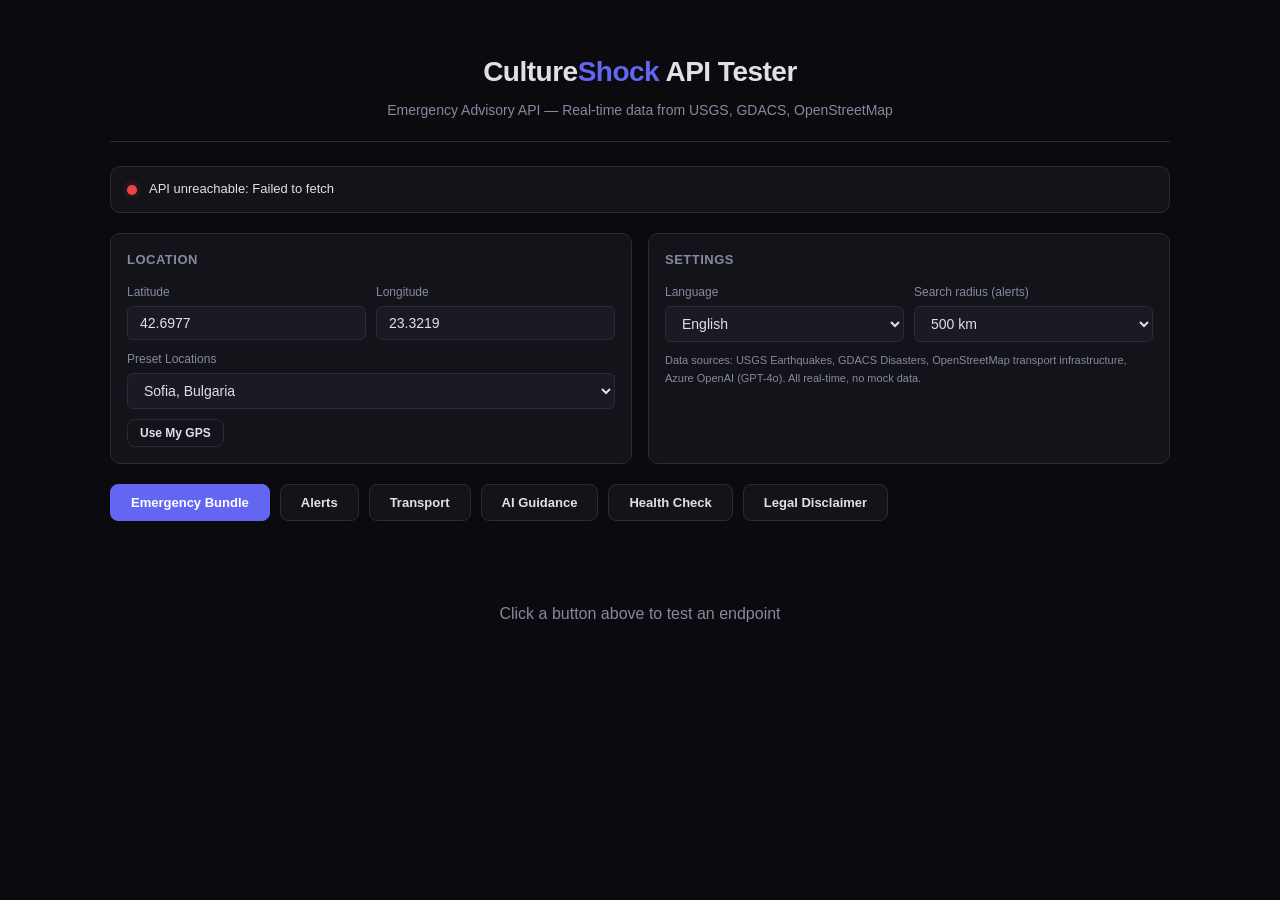
<file: src/frontend/test.html>
<!DOCTYPE html>
<html lang="en">
<head>
<meta charset="UTF-8">
<meta name="viewport" content="width=device-width, initial-scale=1.0">
<title>CultureShock API Tester</title>
<style>
  :root {
    --bg: #0a0a0f;
    --surface: #13131a;
    --surface2: #1a1a25;
    --border: #2a2a3a;
    --text: #e0e0e8;
    --muted: #8888a0;
    --accent: #6366f1;
    --accent-hover: #818cf8;
    --danger: #ef4444;
    --warning: #f59e0b;
    --success: #22c55e;
    --info: #3b82f6;
  }
  * { margin: 0; padding: 0; box-sizing: border-box; }
  body {
    font-family: 'Inter', -apple-system, BlinkMacSystemFont, 'Segoe UI', sans-serif;
    background: var(--bg);
    color: var(--text);
    min-height: 100vh;
    line-height: 1.6;
  }
  .container { max-width: 1100px; margin: 0 auto; padding: 20px; }
  
  header {
    text-align: center;
    padding: 30px 0 20px;
    border-bottom: 1px solid var(--border);
    margin-bottom: 24px;
  }
  header h1 { font-size: 28px; font-weight: 700; letter-spacing: -0.5px; }
  header h1 span { color: var(--accent); }
  header p { color: var(--muted); font-size: 14px; margin-top: 4px; }
  
  .status-bar {
    display: flex;
    align-items: center;
    gap: 12px;
    padding: 12px 16px;
    background: var(--surface);
    border: 1px solid var(--border);
    border-radius: 10px;
    margin-bottom: 20px;
    font-size: 13px;
  }
  .status-dot {
    width: 10px; height: 10px; border-radius: 50%;
    background: var(--muted);
    flex-shrink: 0;
  }
  .status-dot.ok { background: var(--success); box-shadow: 0 0 8px #22c55e66; }
  .status-dot.err { background: var(--danger); box-shadow: 0 0 8px #ef444466; }
  .status-text { flex: 1; }
  .status-label { color: var(--muted); }
  
  .controls {
    display: grid;
    grid-template-columns: 1fr 1fr;
    gap: 16px;
    margin-bottom: 20px;
  }
  .control-group {
    background: var(--surface);
    border: 1px solid var(--border);
    border-radius: 10px;
    padding: 16px;
  }
  .control-group h3 {
    font-size: 13px;
    font-weight: 600;
    color: var(--muted);
    text-transform: uppercase;
    letter-spacing: 0.5px;
    margin-bottom: 12px;
  }
  .control-row {
    display: flex;
    gap: 10px;
    margin-bottom: 10px;
  }
  .control-row:last-child { margin-bottom: 0; }
  
  label { display: block; font-size: 12px; color: var(--muted); margin-bottom: 4px; }
  input, textarea, select {
    width: 100%;
    padding: 8px 12px;
    background: var(--surface2);
    border: 1px solid var(--border);
    border-radius: 6px;
    color: var(--text);
    font-size: 14px;
    font-family: inherit;
    transition: border-color 0.2s;
  }
  input:focus, textarea:focus, select:focus {
    outline: none;
    border-color: var(--accent);
  }
  textarea { resize: vertical; min-height: 60px; }
  
  .field { flex: 1; }
  
  .actions {
    display: flex;
    gap: 10px;
    flex-wrap: wrap;
    margin-bottom: 20px;
  }
  button {
    padding: 10px 20px;
    border: 1px solid var(--border);
    border-radius: 8px;
    background: var(--surface);
    color: var(--text);
    font-size: 13px;
    font-weight: 600;
    cursor: pointer;
    transition: all 0.2s;
    font-family: inherit;
  }
  button:hover { border-color: var(--accent); color: var(--accent); }
  button:active { transform: scale(0.98); }
  button.primary {
    background: var(--accent);
    border-color: var(--accent);
    color: white;
  }
  button.primary:hover { background: var(--accent-hover); }
  button:disabled { opacity: 0.5; cursor: not-allowed; }
  
  .results {
    display: grid;
    gap: 16px;
  }
  .result-card {
    background: var(--surface);
    border: 1px solid var(--border);
    border-radius: 10px;
    overflow: hidden;
  }
  .result-header {
    display: flex;
    justify-content: space-between;
    align-items: center;
    padding: 12px 16px;
    background: var(--surface2);
    border-bottom: 1px solid var(--border);
    font-size: 13px;
    font-weight: 600;
  }
  .result-meta { color: var(--muted); font-weight: 400; font-size: 12px; }
  .result-body { padding: 16px; }
  
  .threat-badge {
    display: inline-block;
    padding: 2px 10px;
    border-radius: 20px;
    font-size: 12px;
    font-weight: 700;
    text-transform: uppercase;
    letter-spacing: 0.5px;
  }
  .threat-critical { background: #ef444433; color: var(--danger); border: 1px solid #ef444466; }
  .threat-high { background: #f59e0b33; color: var(--warning); border: 1px solid #f59e0b66; }
  .threat-medium { background: #3b82f633; color: var(--info); border: 1px solid #3b82f666; }
  .threat-low { background: #22c55e33; color: var(--success); border: 1px solid #22c55e66; }
  .threat-none { background: #88888833; color: var(--muted); border: 1px solid #88888866; }
  
  .advisory-text {
    padding: 12px 16px;
    background: var(--surface2);
    border-radius: 8px;
    border-left: 3px solid var(--accent);
    margin: 10px 0;
    font-size: 14px;
    line-height: 1.7;
  }
  .steps-list {
    list-style: none;
    counter-reset: step;
  }
  .steps-list li {
    counter-increment: step;
    padding: 8px 0 8px 36px;
    position: relative;
    font-size: 14px;
    border-bottom: 1px solid var(--border);
  }
  .steps-list li:last-child { border-bottom: none; }
  .steps-list li::before {
    content: counter(step);
    position: absolute;
    left: 0;
    width: 24px; height: 24px;
    background: var(--accent);
    color: white;
    border-radius: 50%;
    display: flex;
    align-items: center;
    justify-content: center;
    font-size: 12px;
    font-weight: 700;
  }
  
  .disclaimer-box {
    margin-top: 12px;
    padding: 10px 14px;
    background: #f59e0b11;
    border: 1px solid #f59e0b33;
    border-radius: 6px;
    font-size: 11px;
    color: var(--warning);
    line-height: 1.5;
  }
  
  .json-view {
    background: var(--surface2);
    border-radius: 6px;
    padding: 12px;
    overflow-x: auto;
    font-family: 'JetBrains Mono', 'Fira Code', monospace;
    font-size: 12px;
    line-height: 1.5;
    max-height: 400px;
    overflow-y: auto;
    white-space: pre-wrap;
    word-break: break-word;
  }
  
  .transport-grid {
    display: grid;
    grid-template-columns: repeat(auto-fill, minmax(250px, 1fr));
    gap: 10px;
    margin-top: 10px;
  }
  .transport-card {
    padding: 12px;
    background: var(--surface2);
    border-radius: 8px;
    border: 1px solid var(--border);
  }
  .transport-card h4 { font-size: 14px; margin-bottom: 4px; }
  .transport-card .type { font-size: 11px; color: var(--muted); text-transform: uppercase; }
  .transport-card .status-operational { color: var(--success); }
  .transport-card .status-disrupted { color: var(--warning); }
  .transport-card .status-closed { color: var(--danger); }
  
  .confidence-bar {
    height: 6px;
    background: var(--surface2);
    border-radius: 3px;
    margin-top: 8px;
    overflow: hidden;
  }
  .confidence-fill {
    height: 100%;
    border-radius: 3px;
    transition: width 0.6s ease;
  }
  
  .loading { text-align: center; padding: 40px; color: var(--muted); }
  .loading::after {
    content: '';
    display: inline-block;
    width: 20px; height: 20px;
    border: 2px solid var(--border);
    border-top-color: var(--accent);
    border-radius: 50%;
    animation: spin 0.8s linear infinite;
    margin-left: 10px;
    vertical-align: middle;
  }
  @keyframes spin { to { transform: rotate(360deg); } }
  
  .tab-bar {
    display: flex;
    gap: 2px;
    margin-bottom: 0;
  }
  .tab {
    padding: 8px 16px;
    font-size: 12px;
    font-weight: 600;
    background: transparent;
    border: none;
    color: var(--muted);
    cursor: pointer;
    border-bottom: 2px solid transparent;
    transition: all 0.2s;
  }
  .tab.active { color: var(--accent); border-bottom-color: var(--accent); }
  .tab:hover { color: var(--text); }
  .tab-content { display: none; }
  .tab-content.active { display: block; }
  
  @media (max-width: 700px) {
    .controls { grid-template-columns: 1fr; }
    .control-row { flex-direction: column; }
    .actions { flex-direction: column; }
    button { width: 100%; }
  }
</style>
</head>
<body>
<div class="container">
  <header>
    <h1>Culture<span>Shock</span> API Tester</h1>
    <p>Emergency Advisory API &mdash; Real-time data from USGS, GDACS, OpenStreetMap</p>
  </header>
  
  <div class="status-bar" id="statusBar">
    <div class="status-dot" id="statusDot"></div>
    <span class="status-text" id="statusText">Checking API health...</span>
    <span class="status-label" id="statusVersion"></span>
  </div>
  
  <div class="controls">
    <div class="control-group">
      <h3>Location</h3>
      <div class="control-row">
        <div class="field">
          <label>Latitude</label>
          <input type="number" id="lat" value="42.6977" step="0.001" min="-90" max="90">
        </div>
        <div class="field">
          <label>Longitude</label>
          <input type="number" id="lon" value="23.3219" step="0.001" min="-180" max="180">
        </div>
      </div>
      <div class="control-row">
        <div class="field">
          <label>Preset Locations</label>
          <select id="presets" onchange="applyPreset()">
            <option value="">Custom</option>
            <option value="42.6977,23.3219" selected>Sofia, Bulgaria</option>
            <option value="41.0082,28.9784">Istanbul, Turkey</option>
            <option value="35.6762,139.6503">Tokyo, Japan</option>
            <option value="34.0522,-118.2437">Los Angeles, USA</option>
            <option value="28.6139,77.2090">New Delhi, India</option>
            <option value="51.5074,-0.1278">London, UK</option>
            <option value="-33.8688,151.2093">Sydney, Australia</option>
          </select>
        </div>
      </div>
      <div class="control-row">
        <button onclick="useMyLocation()" style="font-size:12px;padding:6px 12px;">Use My GPS</button>
      </div>
    </div>
    
    <div class="control-group">
      <h3>Settings</h3>
      <div class="control-row">
        <div class="field">
          <label>Language</label>
          <select id="language">
            <option value="en">English</option>
            <option value="bg">Bulgarian</option>
            <option value="tr">Turkish</option>
            <option value="ja">Japanese</option>
            <option value="es">Spanish</option>
            <option value="fr">French</option>
            <option value="de">German</option>
          </select>
        </div>
        <div class="field">
          <label>Search radius (alerts)</label>
          <select id="radius">
            <option value="100">100 km</option>
            <option value="250">250 km</option>
            <option value="500" selected>500 km</option>
          </select>
        </div>
      </div>
      <div style="font-size:11px;color:var(--muted);margin-top:8px;">Data sources: USGS Earthquakes, GDACS Disasters, OpenStreetMap transport infrastructure, Azure OpenAI (GPT-4o). All real-time, no mock data.</div>
    </div>
  </div>
  
  <div class="actions">
    <button class="primary" onclick="callBundle()" id="btnBundle">Emergency Bundle</button>
    <button onclick="callAlerts()">Alerts</button>
    <button onclick="callTransport()">Transport</button>
    <button onclick="callGuidance()">AI Guidance</button>
    <button onclick="callHealth()">Health Check</button>
    <button onclick="callDisclaimer()">Legal Disclaimer</button>
  </div>
  
  <div class="results" id="results">
    <div style="text-align:center;padding:60px 0;color:var(--muted);">
      Click a button above to test an endpoint
    </div>
  </div>
</div>

<script>
const API = 'https://cultureshock-api.happywater-e6483408.eastus2.azurecontainerapps.io/api/v1';

function getLat() { return parseFloat(document.getElementById('lat').value); }
function getLon() { return parseFloat(document.getElementById('lon').value); }
function getLanguage() { return document.getElementById('language').value; }
function getRadius() { return parseInt(document.getElementById('radius').value); }

function applyPreset() {
  const v = document.getElementById('presets').value;
  if (v) {
    const [lat, lon] = v.split(',');
    document.getElementById('lat').value = lat;
    document.getElementById('lon').value = lon;
  }
}

function useMyLocation() {
  if (!navigator.geolocation) return alert('Geolocation not supported');
  navigator.geolocation.getCurrentPosition(
    pos => {
      document.getElementById('lat').value = pos.coords.latitude.toFixed(4);
      document.getElementById('lon').value = pos.coords.longitude.toFixed(4);
      document.getElementById('presets').value = '';
    },
    err => alert('Could not get location: ' + err.message)
  );
}

function showLoading(msg) {
  document.getElementById('results').innerHTML = `<div class="loading">${msg}</div>`;
}

function threatClass(level) {
  return 'threat-' + (level || 'none');
}

function statusClass(status) {
  return 'status-' + (status || 'unknown');
}

function confidenceColor(c) {
  if (c >= 0.7) return 'var(--success)';
  if (c >= 0.4) return 'var(--warning)';
  return 'var(--danger)';
}

function renderBundle(data, elapsed) {
  const c = data.advisory_meta?.confidence || 0;
  return `
    <div class="result-card">
      <div class="result-header">
        <span>Emergency Bundle</span>
        <span class="result-meta">${elapsed}ms &middot; ${JSON.stringify(data).length} bytes</span>
      </div>
      <div class="result-body">
        <div style="display:flex;gap:12px;align-items:center;margin-bottom:12px;">
          <span class="threat-badge ${threatClass(data.threat_level)}">${data.threat_level}</span>
          <span style="font-size:14px;font-weight:600;">${data.action_suggestion?.replace(/_/g, ' ')}</span>
          <span style="margin-left:auto;font-size:13px;">Emergency: <strong>${data.local_emergency_number || 'N/A'}</strong></span>
        </div>
        
        <div class="advisory-text">${data.advisory_text}</div>
        
        <h4 style="margin-top:16px;font-size:13px;color:var(--muted);">PRIORITY STEPS</h4>
        <ol class="steps-list">
          ${(data.priority_steps||[]).map(s => `<li>${s}</li>`).join('')}
        </ol>
        
        <h4 style="margin-top:16px;font-size:13px;color:var(--muted);">TRANSPORT OPTIONS</h4>
        <div class="transport-grid">
          ${(data.transport||[]).map(t => `
            <div class="transport-card">
              <div class="type">${t.type?.replace(/_/g, ' ')}</div>
              <h4>${t.name}</h4>
              <div class="${statusClass(t.status)}" style="font-weight:600;font-size:13px;margin:4px 0;">${t.status}</div>
              <div style="font-size:12px;color:var(--muted);">${t.status_detail}</div>
              ${t.distance_km ? `<div style="font-size:12px;margin-top:4px;">${t.distance_km} km &middot; ~${t.estimated_travel_minutes} min</div>` : ''}
            </div>
          `).join('')}
        </div>
        
        <div style="margin-top:16px;font-size:12px;color:var(--muted);">
          Confidence: ${(c*100).toFixed(0)}% &middot; Model: ${data.advisory_meta?.ai_model || 'N/A'}
          <div class="confidence-bar"><div class="confidence-fill" style="width:${c*100}%;background:${confidenceColor(c)};"></div></div>
        </div>
        
        <div class="disclaimer-box">${data.advisory_meta?.disclaimer || ''}</div>
      </div>
    </div>
    
    <div class="result-card">
      <div class="result-header">
        <div class="tab-bar">
          <button class="tab active" onclick="switchTab(this,'json-tab')">Raw JSON</button>
        </div>
      </div>
      <div class="result-body">
        <div id="json-tab" class="tab-content active">
          <div class="json-view">${JSON.stringify(data, null, 2)}</div>
        </div>
      </div>
    </div>
  `;
}

function renderAlerts(data, elapsed) {
  return `
    <div class="result-card">
      <div class="result-header">
        <span>Alerts for (${data.location?.latitude}, ${data.location?.longitude})</span>
        <span class="result-meta">${elapsed}ms &middot; ${data.alerts?.length || 0} alerts</span>
      </div>
      <div class="result-body">
        ${(data.alerts||[]).map(a => `
          <div style="padding:12px;background:var(--surface2);border-radius:8px;margin-bottom:8px;border-left:3px solid ${a.severity==='critical'?'var(--danger)':a.severity==='high'?'var(--warning)':'var(--info)'};">
            <div style="display:flex;justify-content:space-between;align-items:center;">
              <strong>${a.title}</strong>
              <span class="threat-badge ${threatClass(a.severity)}">${a.severity}</span>
            </div>
            <div style="font-size:13px;margin-top:6px;color:var(--muted);">${a.description}</div>
            <div style="font-size:11px;margin-top:4px;color:var(--muted);">Type: ${a.type} &middot; Source: ${a.source?.name} (${a.source?.reliability})</div>
          </div>
        `).join('')}
        <div class="json-view" style="margin-top:12px;">${JSON.stringify(data, null, 2)}</div>
      </div>
    </div>
  `;
}

function renderTransport(data, elapsed) {
  return `
    <div class="result-card">
      <div class="result-header">
        <span>Transport Options</span>
        <span class="result-meta">${elapsed}ms &middot; ${data.options?.length || 0} options</span>
      </div>
      <div class="result-body">
        <div class="transport-grid">
          ${(data.options||[]).map(t => `
            <div class="transport-card">
              <div class="type">${t.type?.replace(/_/g, ' ')}</div>
              <h4>${t.name}</h4>
              <div class="${statusClass(t.status)}" style="font-weight:600;font-size:13px;margin:4px 0;">${t.status}</div>
              <div style="font-size:12px;color:var(--muted);">${t.status_detail}</div>
              ${t.distance_km ? `<div style="font-size:12px;margin-top:4px;">${t.distance_km} km &middot; ~${t.estimated_travel_minutes} min</div>` : ''}
            </div>
          `).join('')}
        </div>
        <div class="json-view" style="margin-top:12px;">${JSON.stringify(data, null, 2)}</div>
      </div>
    </div>
  `;
}

function renderGuidance(data, elapsed) {
  const c = data.advisory_meta?.confidence || 0;
  return `
    <div class="result-card">
      <div class="result-header">
        <span>AI Advisory Guidance</span>
        <span class="result-meta">${elapsed}ms &middot; Model: ${data.advisory_meta?.ai_model || 'N/A'}</span>
      </div>
      <div class="result-body">
        <div style="margin-bottom:12px;">
          <span style="font-weight:600;">${data.action_suggestion?.replace(/_/g, ' ')}</span>
          <span style="margin-left:12px;font-size:13px;">Emergency: <strong>${data.local_emergency_number || 'N/A'}</strong></span>
        </div>
        <div class="advisory-text">${data.advisory_text}</div>
        <h4 style="margin-top:16px;font-size:13px;color:var(--muted);">PRIORITY STEPS</h4>
        <ol class="steps-list">
          ${(data.priority_steps||[]).map(s => `<li>${s}</li>`).join('')}
        </ol>
        <div style="margin-top:12px;font-size:12px;color:var(--muted);">
          Confidence: ${(c*100).toFixed(0)}%
          <div class="confidence-bar"><div class="confidence-fill" style="width:${c*100}%;background:${confidenceColor(c)};"></div></div>
        </div>
        <div class="disclaimer-box">${data.advisory_meta?.disclaimer || ''}</div>
        <div class="json-view" style="margin-top:12px;">${JSON.stringify(data, null, 2)}</div>
      </div>
    </div>
  `;
}

function renderGeneric(title, data, elapsed) {
  return `
    <div class="result-card">
      <div class="result-header">
        <span>${title}</span>
        <span class="result-meta">${elapsed}ms</span>
      </div>
      <div class="result-body">
        <div class="json-view">${JSON.stringify(data, null, 2)}</div>
      </div>
    </div>
  `;
}

function renderError(endpoint, error) {
  return `
    <div class="result-card" style="border-color:var(--danger);">
      <div class="result-header" style="background:#ef444422;">
        <span style="color:var(--danger);">Error: ${endpoint}</span>
      </div>
      <div class="result-body">
        <div style="color:var(--danger);font-size:14px;">${error}</div>
      </div>
    </div>
  `;
}

async function apiCall(method, path, body) {
  const t0 = performance.now();
  const opts = { method, headers: {} };
  if (body) {
    opts.headers['Content-Type'] = 'application/json';
    opts.body = JSON.stringify(body);
  }
  const resp = await fetch(API + path, opts);
  const data = await resp.json();
  const elapsed = Math.round(performance.now() - t0);
  if (!resp.ok) throw new Error(`HTTP ${resp.status}: ${JSON.stringify(data)}`);
  return { data, elapsed };
}

async function callBundle() {
  showLoading('Fetching emergency bundle (AI advisory)...');
  try {
    const { data, elapsed } = await apiCall('POST', '/emergency/bundle', {
      latitude: getLat(), longitude: getLon(),
      language: getLanguage()
    });
    document.getElementById('results').innerHTML = renderBundle(data, elapsed);
  } catch (e) {
    document.getElementById('results').innerHTML = renderError('Emergency Bundle', e.message);
  }
}

async function callAlerts() {
  showLoading('Fetching alerts...');
  try {
    const { data, elapsed } = await apiCall('GET', `/alerts/region/${getLat()}/${getLon()}`);
    document.getElementById('results').innerHTML = renderAlerts(data, elapsed);
  } catch (e) {
    document.getElementById('results').innerHTML = renderError('Alerts', e.message);
  }
}

async function callTransport() {
  showLoading('Fetching transport options...');
  try {
    const { data, elapsed } = await apiCall('GET', `/transport/status/${getLat()}/${getLon()}`);
    document.getElementById('results').innerHTML = renderTransport(data, elapsed);
  } catch (e) {
    document.getElementById('results').innerHTML = renderError('Transport', e.message);
  }
}

async function callGuidance() {
  showLoading('Generating AI advisory guidance...');
  try {
    const { data, elapsed } = await apiCall('POST', '/guidance/plan', {
      latitude: getLat(), longitude: getLon(),
      language: getLanguage()
    });
    document.getElementById('results').innerHTML = renderGuidance(data, elapsed);
  } catch (e) {
    document.getElementById('results').innerHTML = renderError('AI Guidance', e.message);
  }
}

async function callHealth() {
  showLoading('Checking API health...');
  try {
    const { data, elapsed } = await apiCall('GET', '/health');
    document.getElementById('results').innerHTML = renderGeneric('Health Check', data, elapsed);
  } catch (e) {
    document.getElementById('results').innerHTML = renderError('Health', e.message);
  }
}

async function callDisclaimer() {
  showLoading('Fetching legal disclaimer...');
  try {
    const { data, elapsed } = await apiCall('GET', '/legal/disclaimer');
    document.getElementById('results').innerHTML = renderGeneric('Legal Disclaimer', data, elapsed);
  } catch (e) {
    document.getElementById('results').innerHTML = renderError('Disclaimer', e.message);
  }
}

// Health check on load
(async () => {
  try {
    const { data } = await apiCall('GET', '/health');
    document.getElementById('statusDot').className = 'status-dot ok';
    document.getElementById('statusText').textContent = `API is ${data.status} — all providers ${Object.values(data.providers).every(v=>v==='healthy') ? 'operational' : 'degraded'}`;
    document.getElementById('statusVersion').textContent = `v${data.version}`;
  } catch (e) {
    document.getElementById('statusDot').className = 'status-dot err';
    document.getElementById('statusText').textContent = 'API unreachable: ' + e.message;
  }
})();
</script>
</body>
</html>
</file>
